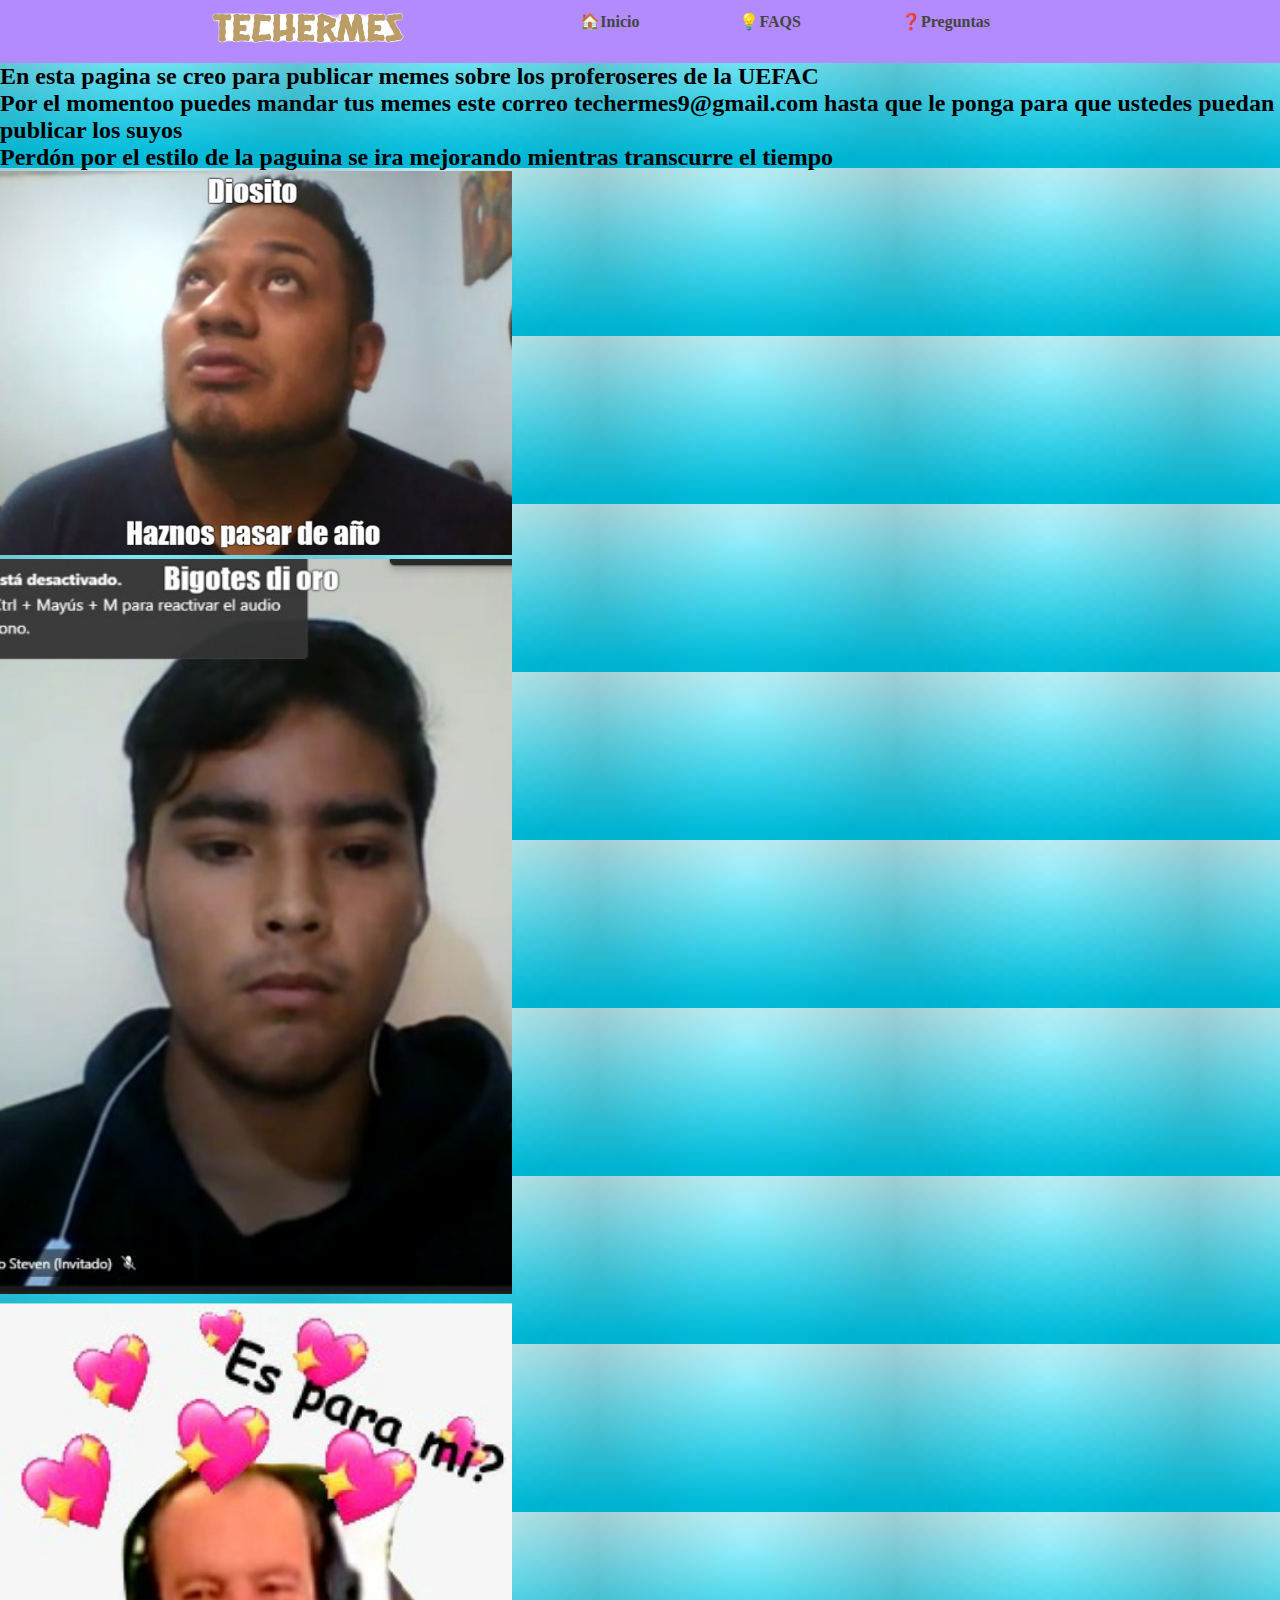
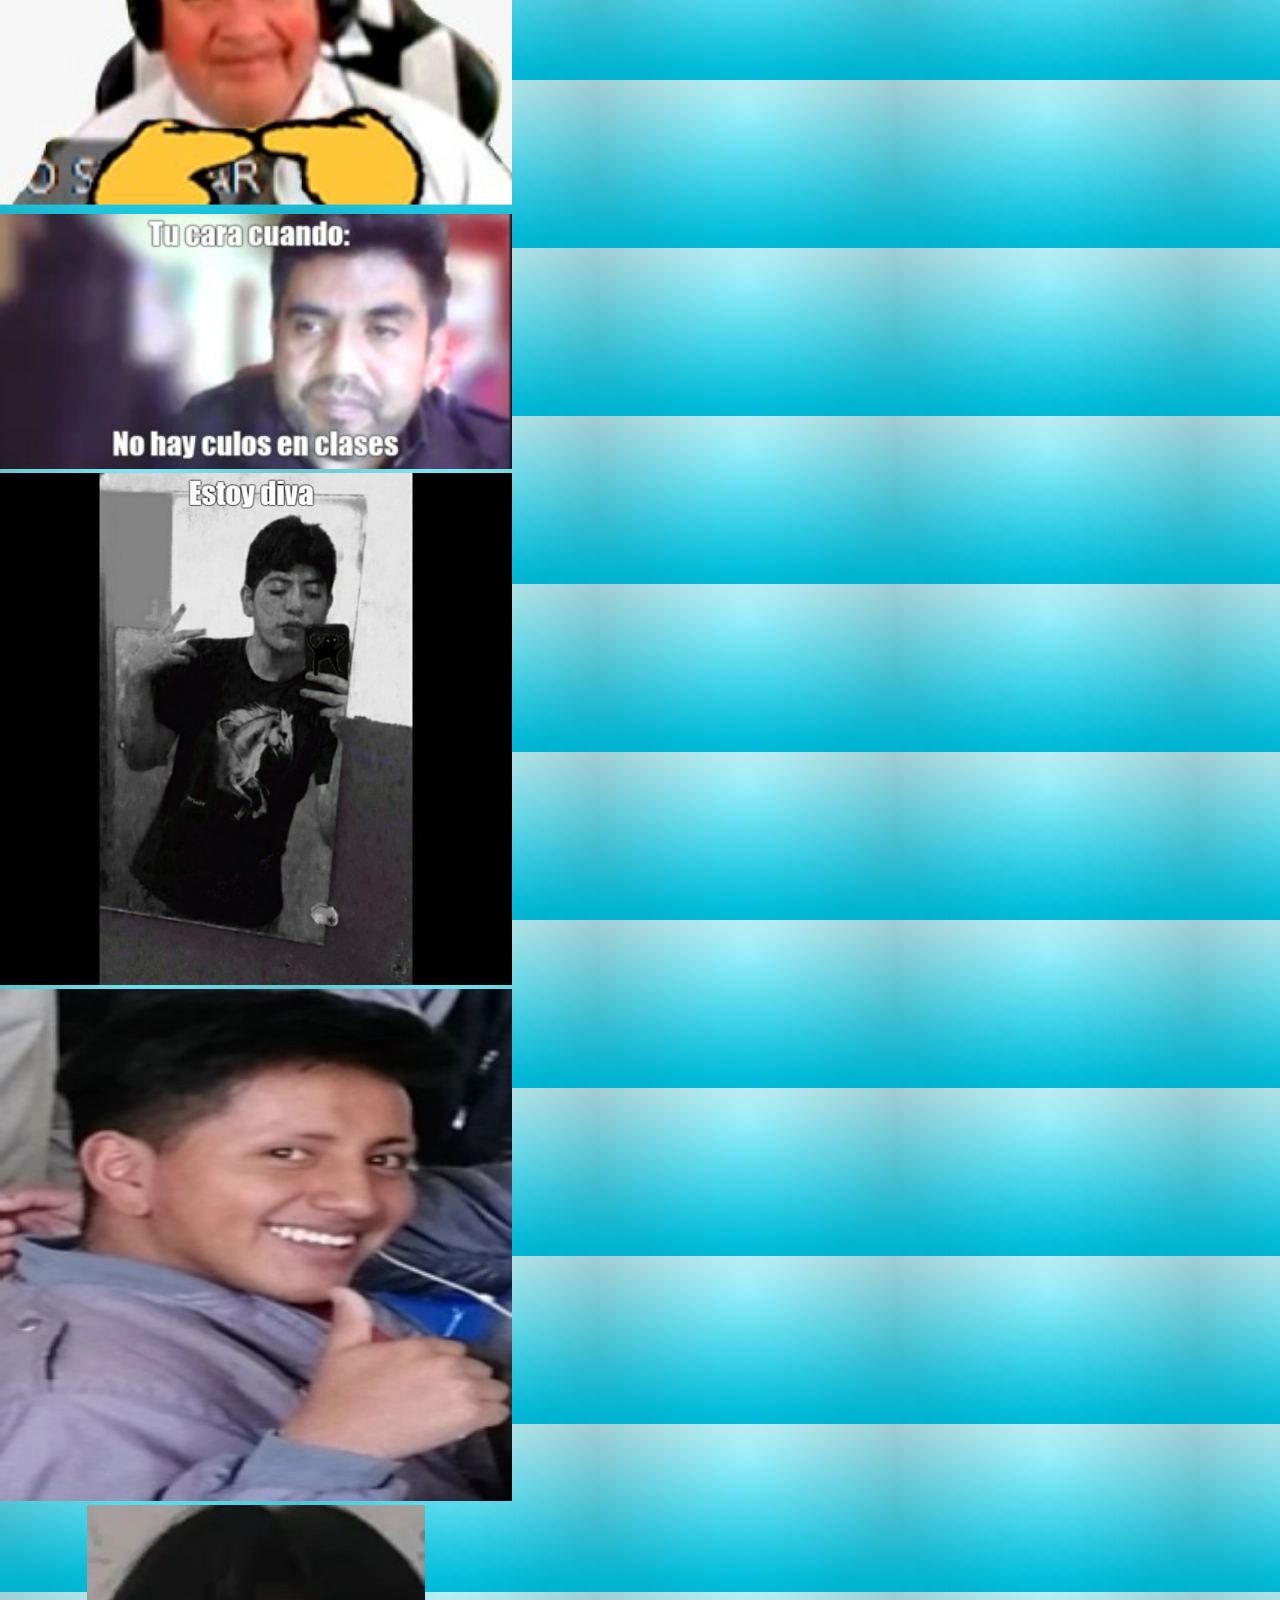
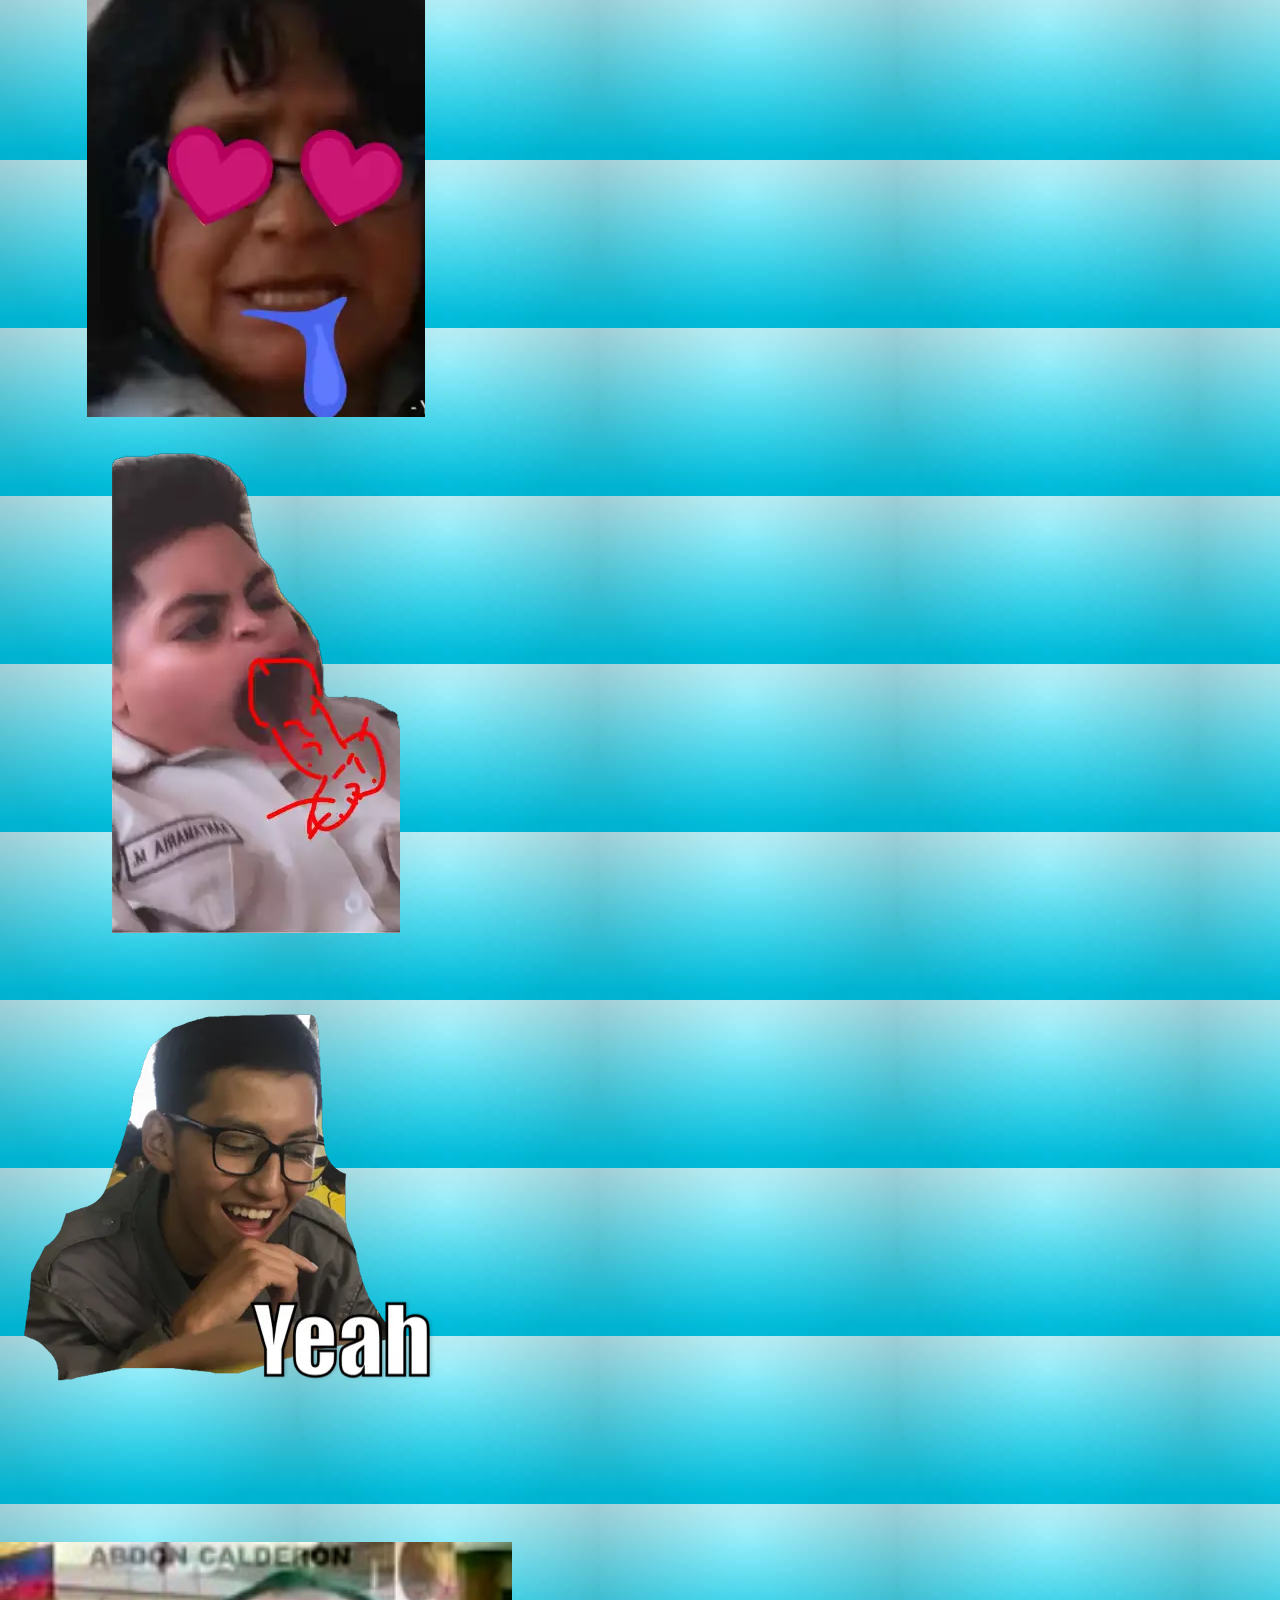
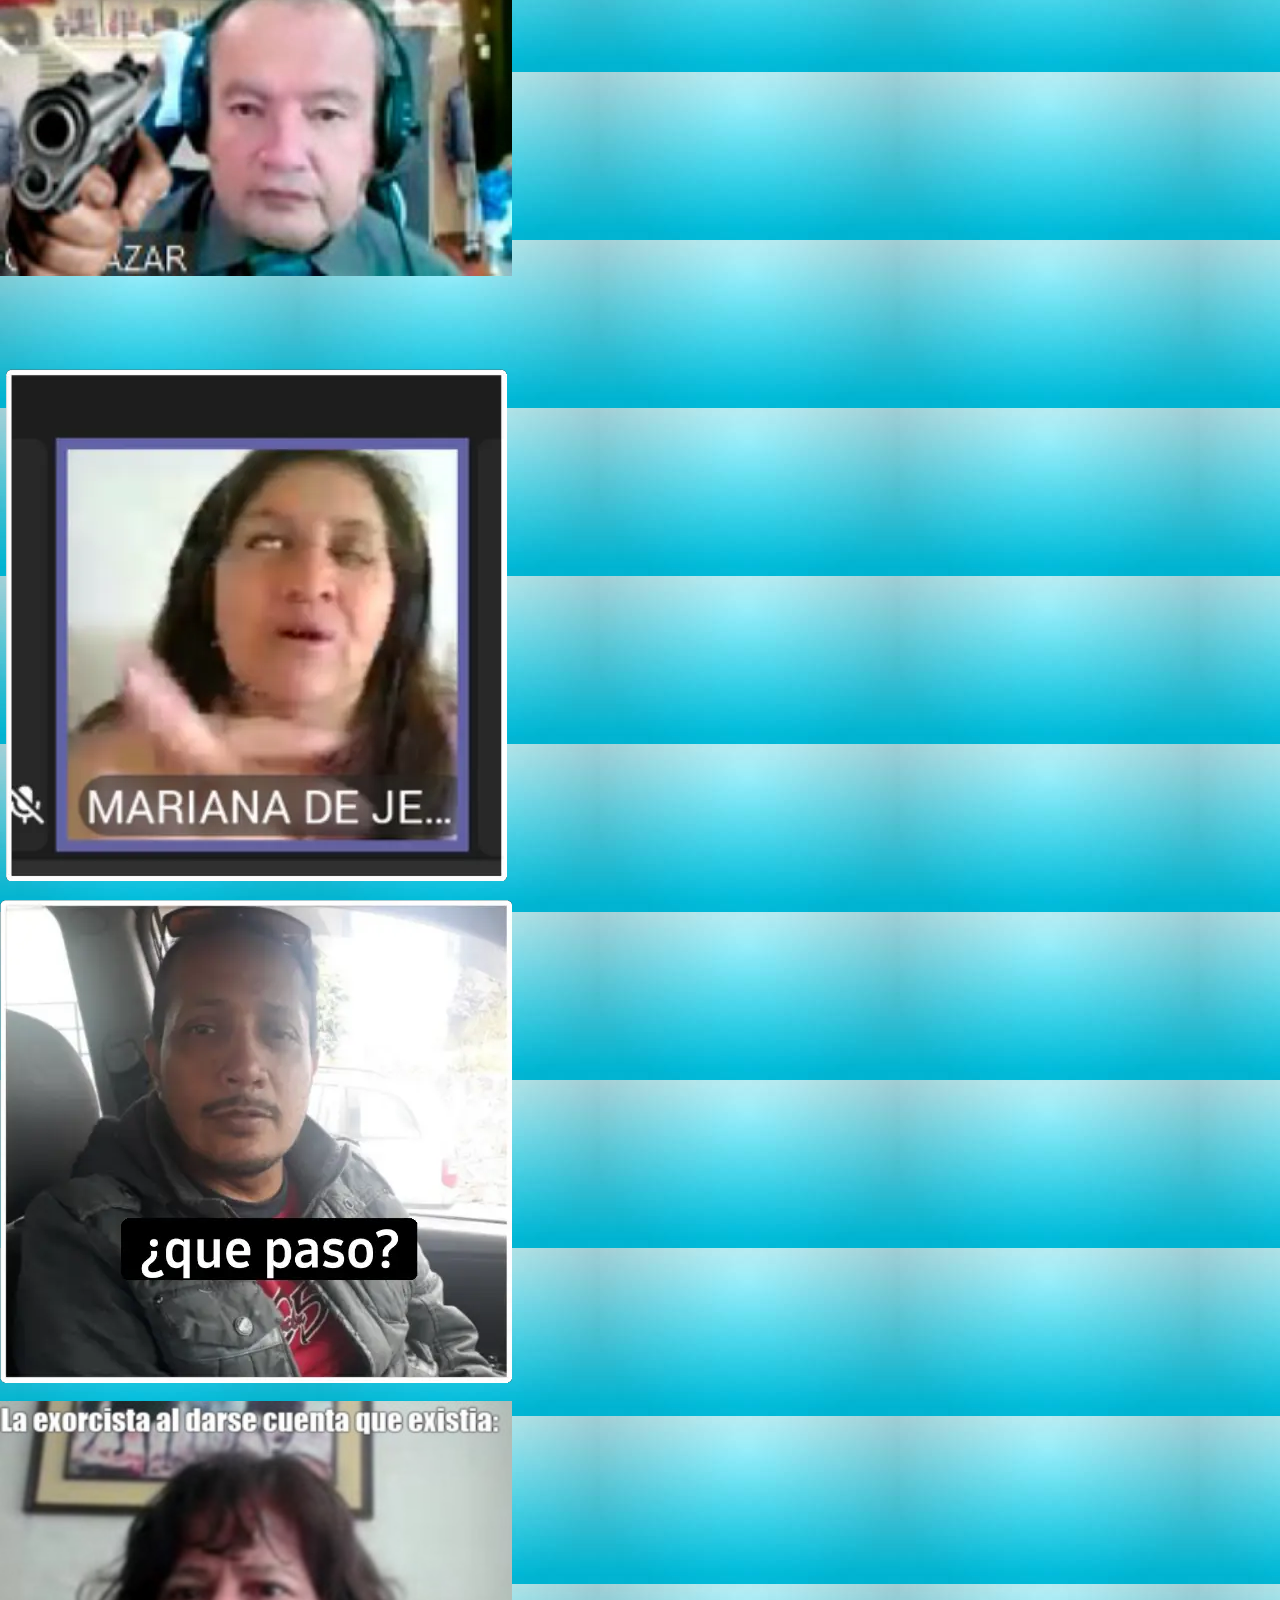
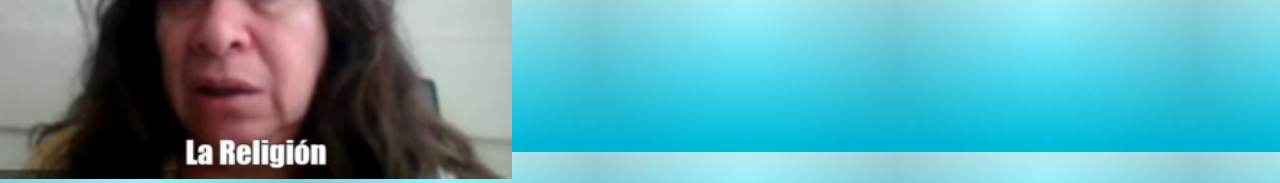
<file: index.html>
<!DOCTYPE html>
    <head>
        <meta charset="UTF-8">
        <meta http-equiv="X-UA-Compatible" content="IE=edge">
        <meta name="viewport" content="width=device-width, initial-scale=1.0">
        <title>Techermes</title>
        <link rel="icon" type="icon/png" href="LOGO_T.png">
        <link rel="stylesheet" href="css/stl.css">
    </head>
    <body background="fondo_1.jpg">
        
        <script src="js/menu.js"></script>
        <header>
            <div class="menu">
                <img src="logo.png">
                <nav>
                    <ul>
                        <li><a href="index.html">🏠Inicio</a></li>
                        <li><a href="faqs.html">💡FAQS</a></li>
                        <li><a href="Preguntas.html">❓Preguntas</a></li>
                    </ul>
                </nav>
            </div>
        </header>
        
        <h2 style = "color: rgb(0, 0, 0);">En esta pagina se creo para publicar memes sobre los proferoseres de la UEFAC</h2>
        <h2 style = "color: rgb(0, 0, 0);">Por el momentoo puedes mandar tus memes este correo techermes9@gmail.com hasta que le ponga para que ustedes puedan publicar los suyos</h2>
        <h2 style = "color: rgb(0, 0, 0);">Perdón por el estilo de la paguina se ira mejorando mientras transcurre el tiempo</h2>
        
        <p><img src="mem_13.jpeg" width="512" height="384"></p>
        <p><img src="mem_12.jpeg" width="512" height="735"></p>
        <p><img src="mem_11.png" width="512" height="512"></p>
        <p><img src="mem_10.jpeg" width="512" height="255"></p>
        <p><img src="mem_9.jpg" width="512" height="512"></p>
        <p><img src="mem_8.jpg" width="512" height="512"></p>
        <p><img src="mem_7.jpg" width="512" height="512"></p>
        <p><img src="mem_6.jpg" width="512" height="512"></p>
        <p><img src="mem_5.jpg" width="512" height="512"></p>
        <p><img src="mem_4.jpg" width="512" height="512"></p>
        <p><img src="mem_3.jpg" width="512" height="512"></p>
        <p><img src="mem_2.jpg" width="512" height="512"></p>
        <p><img src="mem_1.jpeg" width="512" height="378"></p>

    </body>
</html>
</file>
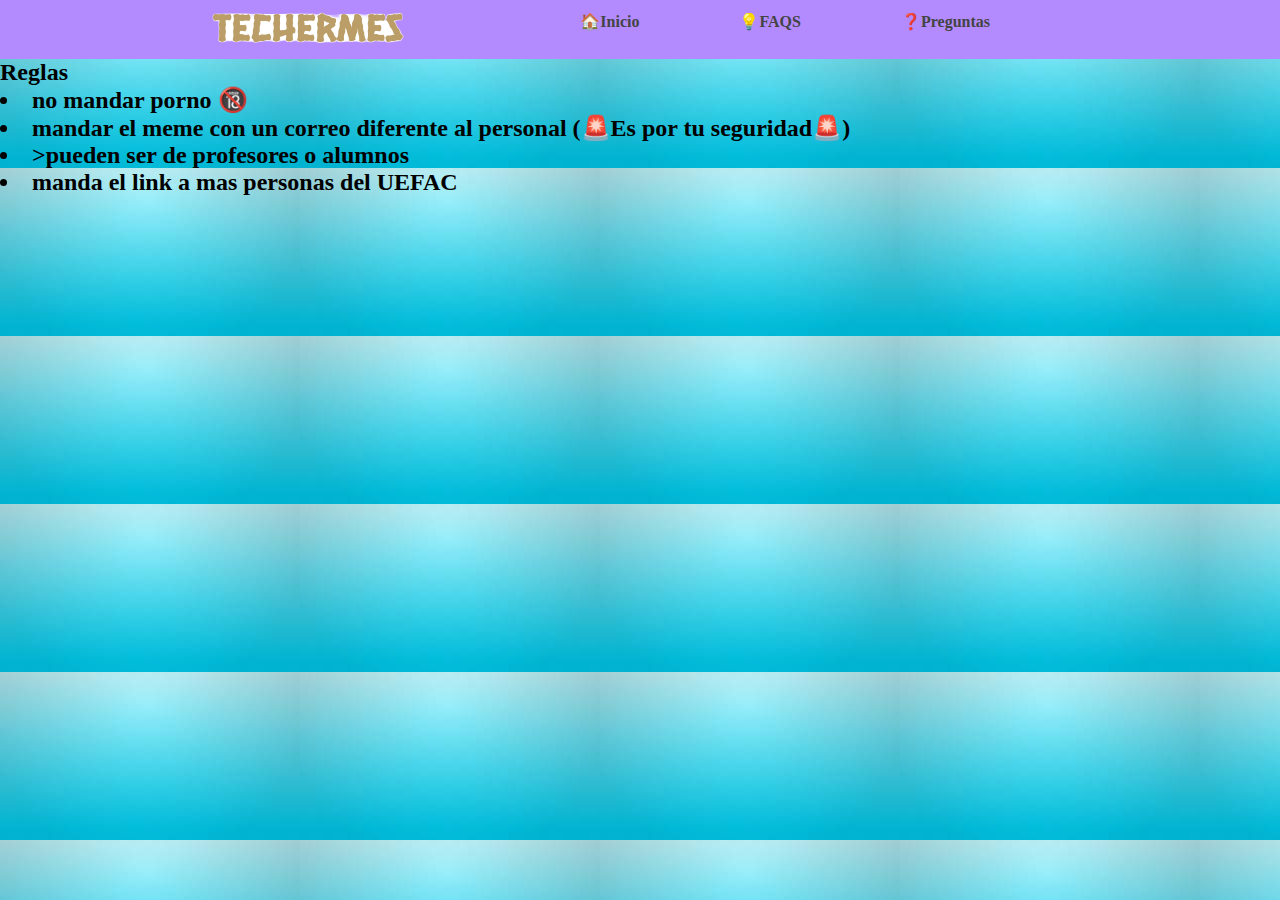
<file: faqs.html>
<html>
    <head>
        <meta charset="UTF-8">
        <meta http-equiv="X-UA-Compatible" content="IE=edge">
        <meta name="viewport" content="width=device-width, initial-scale=1.0">
        <title>Techermes</title>
        <link rel="icon" type="icon/png" href="LOGO_T.png">
        <link rel="stylesheet" href="css/stl.css">
    </head>
    <body background="fondo_1.jpg">
        <header>
            <div class="menu">
                <img src="logo.png">
                <nav>
                    <ul>
                        <li><a href="index.html">🏠Inicio</a></li>
                        <li><a href="faqs.html">💡FAQS</a></li>
                        <li><a href="Preguntas.html">❓Preguntas</a></li>
                    </ul>
                </nav>
            </div>
        </header>
        <h2 style = "color: rgb(0, 0, 0);">Reglas</h2>
        <h2><li style = "color: rgb(0, 0, 0);">no mandar porno 🔞</li></h2>
        <h2><li style = "color: rgb(0, 0, 0);">mandar el meme con un correo diferente al personal (🚨Es por tu seguridad🚨)</li></h2>
        <h2><li style = "color: rgb(0, 0, 0);">>pueden ser de profesores o alumnos</li></h2>
        <h2><li style = "color: rgb(0, 0, 0);">manda el link a mas personas del UEFAC</li></h2>

    </body>
</html>
</file>
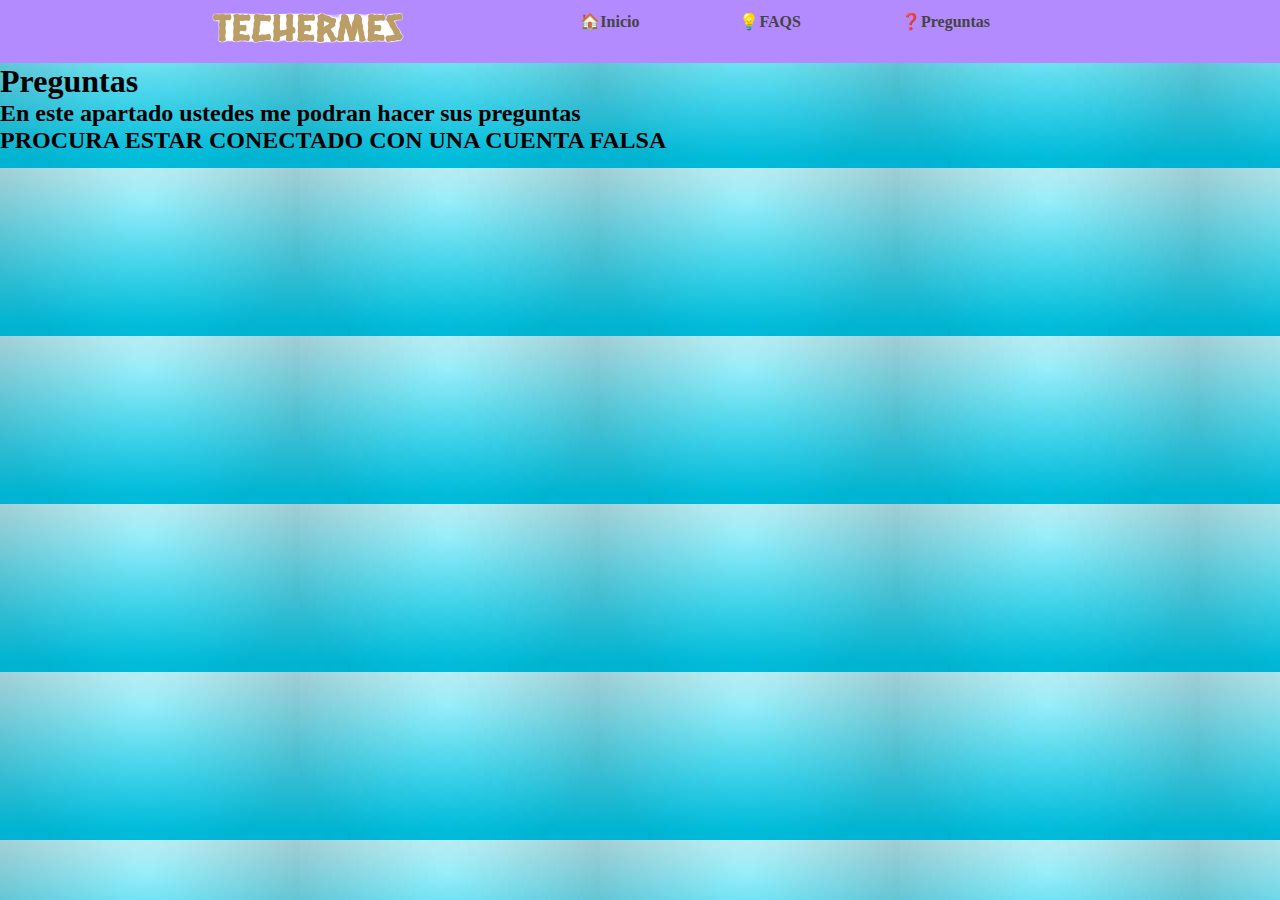
<file: Preguntas.html>
<!DOCTYPE html>
<html lang="en">
<head>
    <meta charset="UTF-8">
    <meta http-equiv="X-UA-Compatible" content="IE=edge">
    <meta name="viewport" content="width=device-width, initial-scale=1.0">
    <title>Techermes</title>
    <link rel="icon" type="icon/png" href="LOGO_T.png">
    <link rel="stylesheet" href="css/stl.css">
</head>
<body background="fondo_1.jpg">
    <header>
        <div class="menu">
            <img src="logo.png">
            <nav>
                <ul>
                    <li><a href="index.html">🏠Inicio</a></li>
                    <li><a href="faqs.html">💡FAQS</a></li>
                    <li><a href="Preguntas.html">❓Preguntas</a></li>
                </ul>
            </nav>
        </div>
    </header>
    <h1 style = "color: rgb(0, 0, 0);">Preguntas</h1>
    <h2 style = "color: rgb(0, 0, 0);">En este apartado ustedes me podran hacer sus preguntas</h2>
    <h2 style = "color: rgb(0, 0, 0);" >PROCURA ESTAR CONECTADO CON UNA CUENTA FALSA</h2>
    <div id="fb-root"></div>
    <script async defer crossorigin="anonymous" src="https://connect.facebook.net/en_US/sdk.js#xfbml=1&version=v12.0" nonce="VkSmyhQa"></script>
    <div class="fb-comments" data-href="https://techermes.github.io/techermems/Preguntas.html" data-width="" data-numposts="20"></div>
</body>
</html>
</file>
<file: css/stl.css>
* {
    padding:0;
    margin:0;
    box-sizing:border-box;
}

header{
    background: #b38bff;
    width: 100%;
    clear: both;
    content: '';
    display: table;
}

.menu{
    width:900px;
    margin:0 auto;

}

nav{
    float: right;
}

nav ul li {
    list-style: none;
    margin-right: 100px;
    padding: 12px 0;
    float: left;
    position: relative;
}

nav ul li a{
    text-decoration: none;
    color: #444;
    font-weight: bold;
}
nav ul li a::before{
    display: block;
    content: '';
    width:0%;
    background:#444;
    height:5px;
    top:0;
    position:absolute;
    transition: width 0.2s;
}
nav ul li a:hover:before{
    width:100%;
}
</file>
